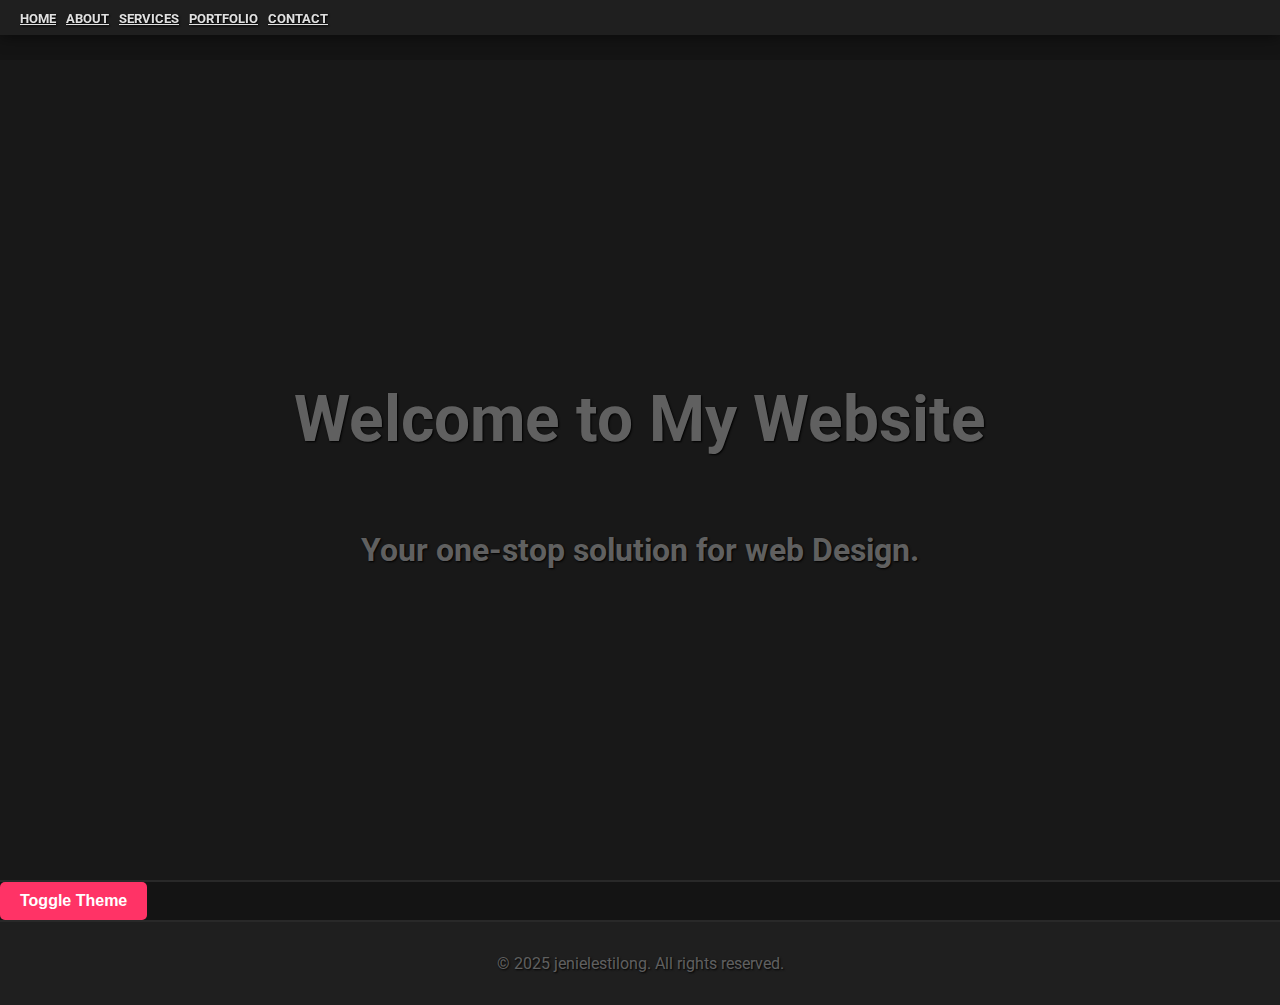
<file: My Website/index.html>
<!DOCTYPE html>
<html lang="en">
<head>
    <meta charset="UTF-8">
    <meta name="viewport" content="width=device-width, initial-scale=1.0">
    <title>My Website</title>
    <link rel="stylesheet" href="styles.css">
    <link href="https://fonts.googleapis.com/css2?family=Roboto:wght@400;700&display=swap" rel="stylesheet">
</head>
<body>
    <header>
        <nav>
            <ul>
                <li><a href="index.html">Home</a></li>
                <li><a href="about.html">About</a></li>
                <li><a href="services.html">Services</a></li>
                <li><a href="portfolio.html">Portfolio</a></li>
                <li><a href="contact.html">Contact</a></li>
            </ul>
        </nav>
    </header>

    <section class="hero">
        <h1>Welcome to My Website</h1>
        <p>Your one-stop solution for web Design.</p>
    </section>
    
    <button id="theme-toggle">Toggle Theme</button>

    <footer>
        <p>&copy; 2025 jenielestilong. All rights reserved.</p>
    </footer>

    <script src="script.js" defer></script>
</body>
</html>
</file>
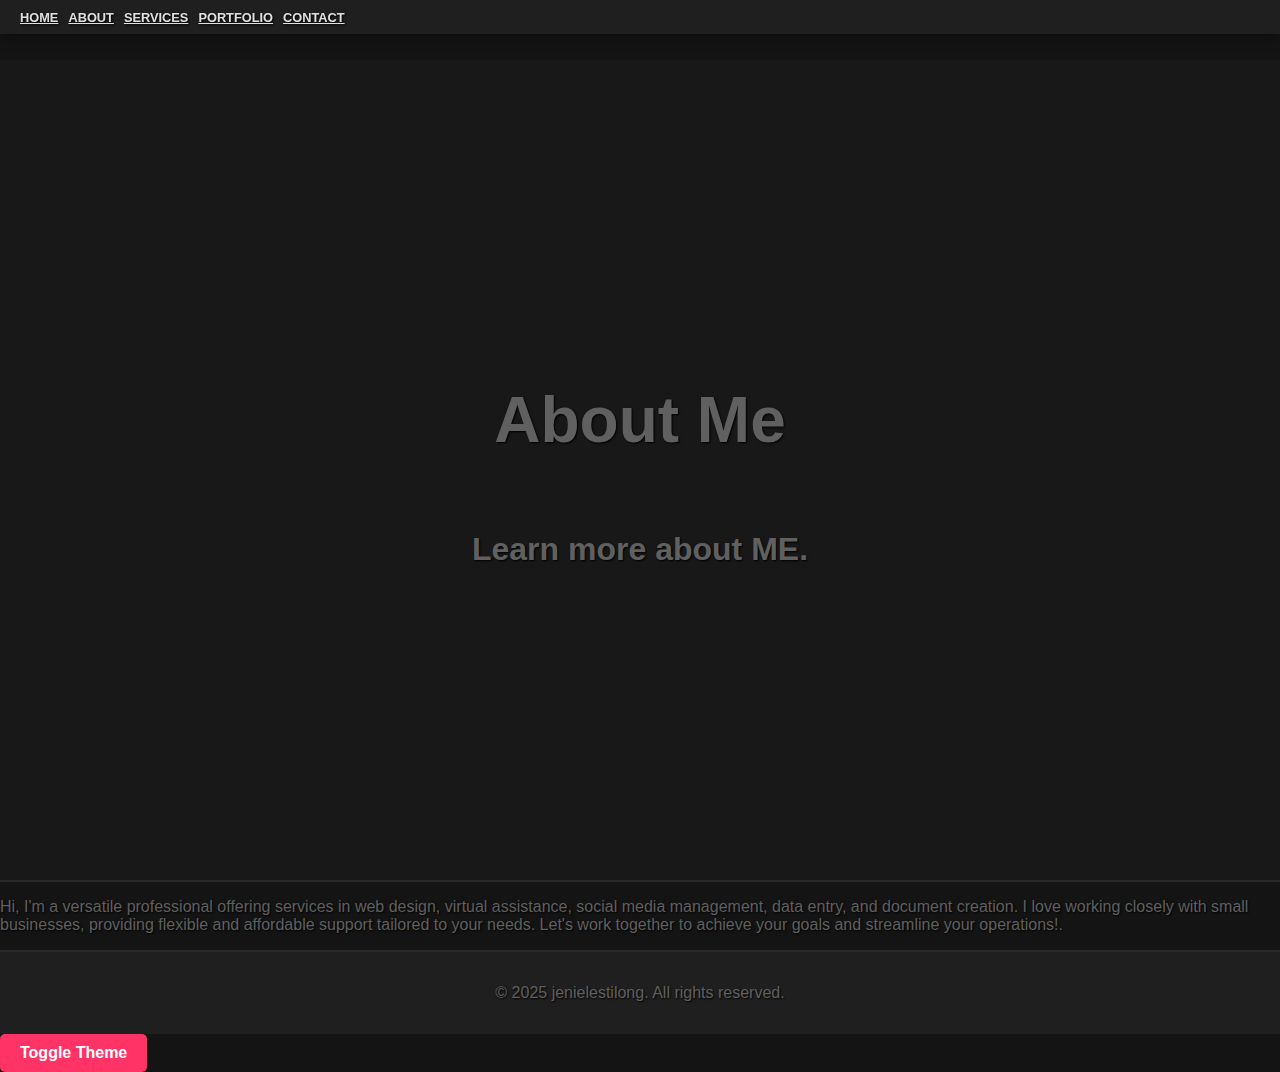
<file: My Website/about.html>
<!DOCTYPE html>
<html lang="en">
<head>
    <meta charset="UTF-8">
    <meta name="viewport" content="width=device-width, initial-scale=1.0">
    <title>About Me</title>
    <link rel="stylesheet" href="styles.css">
</head>
<body>
    <header>
        <nav>
            <ul>
                <li><a href="index.html">Home</a></li>
                <li><a href="about.html">About</a></li>
                <li><a href="services.html">Services</a></li>
                <li><a href="portfolio.html">Portfolio</a></li>
                <li><a href="contact.html">Contact</a></li>
            </ul>
        </nav>
    </header>

    <section class="hero">
        <h1>About Me</h1>
        <p>Learn more about ME.</p>
    </section>

    <section class="container">
        <p>Hi, I'm a versatile professional offering services in web design, virtual assistance, social media management, data entry, and document creation. I love working closely with small businesses, providing flexible and affordable support tailored to your needs. Let's work together to achieve your goals and streamline your operations!.</p>
    </section>

    <footer>
        <p>&copy; 2025 jenielestilong. All rights reserved.</p>
    </footer>
    <button id="theme-toggle">Toggle Theme</button>
    <script src="script.js" defer></script>
    
</body>
</html>
</file>
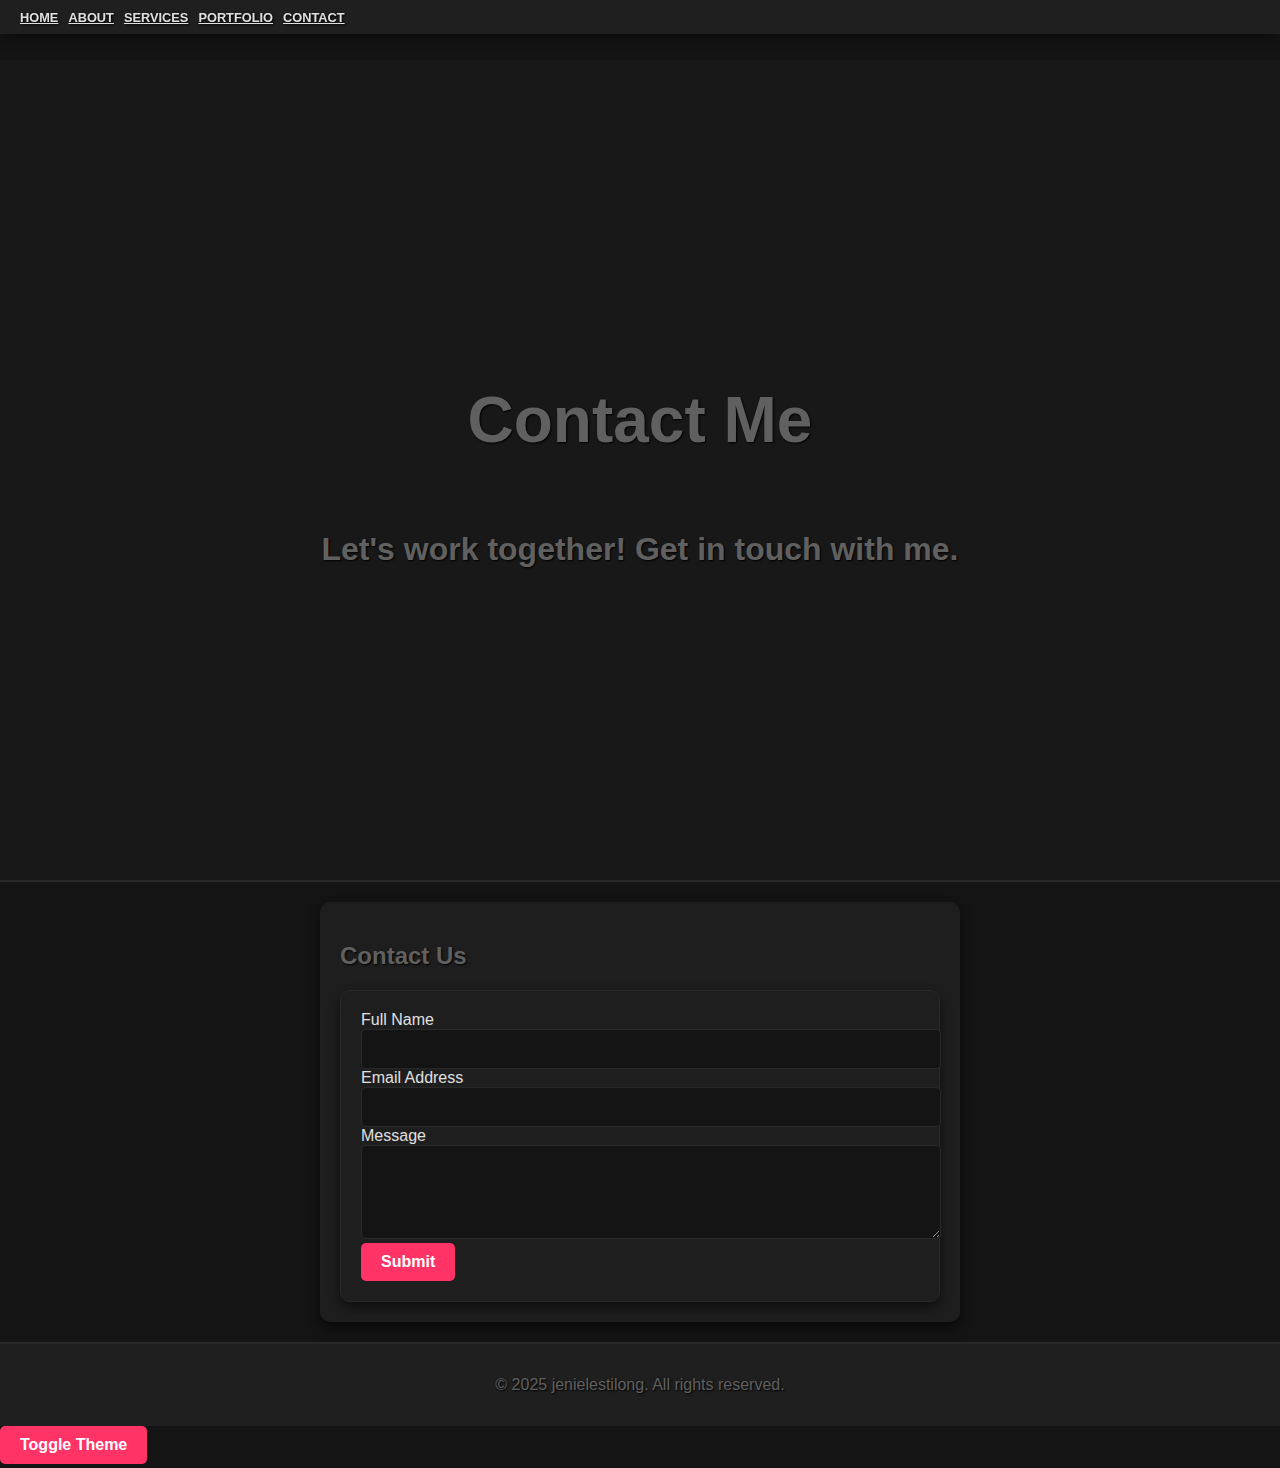
<file: My Website/contact.html>
<!DOCTYPE html>
<html lang="en">
<head>
    <meta charset="UTF-8">
    <meta name="viewport" content="width=device-width, initial-scale=1.0">
    <title>Contact</title>
    <link rel="stylesheet" href="styles.css">
</head>
<body>
    <header>
        <nav>
            <ul>
                <li><a href="index.html">Home</a></li>
                <li><a href="about.html">About</a></li>
                <li><a href="services.html">Services</a></li>
                <li><a href="portfolio.html">Portfolio</a></li>
                <li><a href="contact.html">Contact</a></li>
            </ul>
        </nav>
    </header>

    <section class="hero">
        <h1>Contact Me</h1>
        <p>Let's work together! Get in touch with me.</p>
    </section>

    <section class="contact">
        <h2>Contact Us</h2>
        <form action="submit_form.php" method="POST">
            <div class="form-group">
                <label for="name">Full Name</label>
                <input type="text" id="name" name="name" required>
            </div>
            <div class="form-group">
                <label for="email">Email Address</label>
                <input type="email" id="email" name="email" required>
            </div>
            <div class="form-group">
                <label for="message">Message</label>
                <textarea id="message" name="message" rows="4" required></textarea>
            </div>
            <button type="submit" class="btn">Submit</button>
        </form>
    </section>

    <footer>
        <p>&copy; 2025 jenielestilong. All rights reserved.</p>
    </footer>
    <button id="theme-toggle">Toggle Theme</button>
    <script src="script.js" defer></script>
    
</body>
</html>
</file>
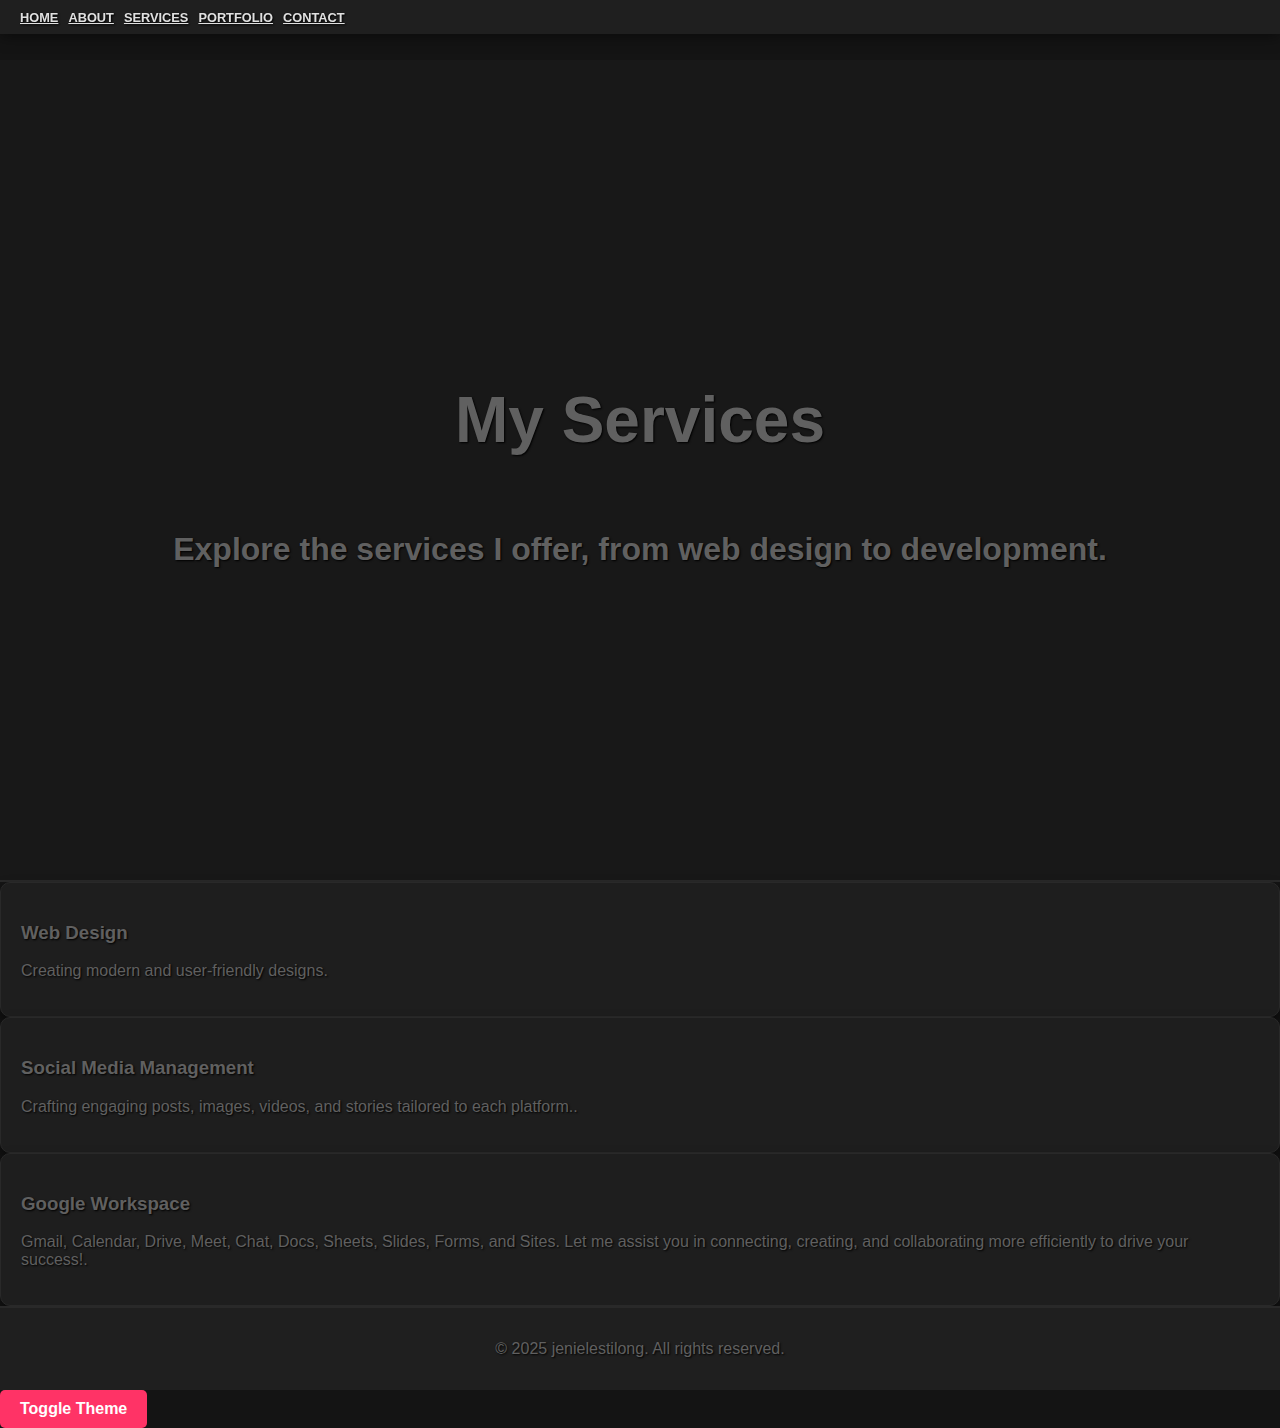
<file: My Website/services.html>
<!DOCTYPE html>
<html lang="en">
<head>
    <meta charset="UTF-8">
    <meta name="viewport" content="width=device-width, initial-scale=1.0">
    <title>Services</title>
    <link rel="stylesheet" href="styles.css">
</head>
<body>
    <header>
        <nav>
            <ul>
                <li><a href="index.html">Home</a></li>
                <li><a href="about.html">About</a></li>
                <li><a href="services.html">Services</a></li>
                <li><a href="portfolio.html">Portfolio</a></li>
                <li><a href="contact.html">Contact</a></li>
            </ul>
        </nav>
    </header>

    <section class="hero">
        <h1>My Services</h1>
        <p>Explore the services I offer, from web design to development.</p>
    </section>

    <section class="container">
        <div class="work">
            <h3>Web Design</h3>
            <p>Creating modern and user-friendly designs.</p>
        </div>
        <div class="work">
            <h3>Social Media Management</h3>
            <p>Crafting engaging posts, images, videos, and stories tailored to each platform..</p>
        </div>
        <div class="work">
            <h3>Google Workspace</h3>
            <p>Gmail, Calendar, Drive, Meet, Chat, Docs, Sheets, Slides, Forms, and Sites. Let me assist you in connecting, creating, and collaborating more efficiently to drive your success!.</p>
    </section>

    <footer>
        <p>&copy; 2025 jenielestilong. All rights reserved.</p>
    </footer>
    <button id="theme-toggle">Toggle Theme</button>
    <script src="script.js" defer></script>
    
</body>
</html>
</file>
<file: My Website/styles.css>
:root {
    --bg-color: #141414;
    --text-color: #e0e0e0;
    --header-bg: #1f1f1f;
    --nav-text: #e0e0e0;
    --hero-bg: #181818;
    --card-bg: #1e1e1e;
    --card-border: #292929;
    --card-shadow: rgba(0, 0, 0, 0.5);
    --accent-color: #ff3366;
}

body {
    font-family: 'Roboto', sans-serif;
    margin: 0;
    padding: 60px 0 0 0; /* Added padding to avoid header collision */
    background-color: var(--bg-color);
    color: var(--text-color);
    scroll-behavior: smooth;
    transition: background-color 0.3s, color 0.3s;
}

/* Light Theme Adjustments */
.light-mode {
    --bg-color: #d3d3d3;
    --text-color: #606060; /* Slightly darker gray text */
    --header-bg: #b0b0b0;
    --nav-text: #505050; /* Darker gray for better visibility */
    --hero-bg: #c0c0c0;
    --card-bg: #b0b0b0;
    --card-border: #999999;
    --card-shadow: rgba(0, 0, 0, 0.5);
    --accent-color: #d92652;
}

/* Ensure Hamburger Menu is Visible in Light Mode */
.light-mode .hamburger div {
    background-color: #000;
}

/* Header Styles */
header {
    background-color: var(--header-bg);
    padding: 0.5rem 0;
    position: fixed;
    width: 100%;
    top: 0;
    left: 0;
    z-index: 1000;
    box-shadow: 0 2px 15px var(--card-shadow);
}

/* Portfolio Grid Fix */
.portfolio-grid {
    display: grid;
    grid-template-columns: repeat(auto-fit, minmax(250px, 1fr));
    gap: 20px;
    margin: 20px;
}

.portfolio-item {
    margin-bottom: 20px;
    box-sizing: border-box;
}

/* Ensure text has a black shadow for better visibility */
h1, h2, h3, h4, h5, h6, p, a {
    color: #606060; /* Slightly darker gray text */
    text-shadow: 1px 1px 2px black;
}

.light-mode h1, .light-mode h2, .light-mode h3, .light-mode h4, .light-mode h5, .light-mode h6, .light-mode p, .light-mode a {
    color: #606060; /* Slightly darker gray text */
    text-shadow: 1px 1px 2px black;
}





nav {
    display: flex;
    justify-content: space-between;
    align-items: center;
    padding: 0 20px;
}

nav ul {
    list-style: none;
    margin: 0;
    padding: 0;
    display: flex;
}

nav ul li {
    margin-right: 10px;
}

nav ul li a {
    font-size: 0.8rem;
    color: var(--nav-text);
    font-weight: bold;
    text-transform: uppercase;
    transition: color 0.3s, transform 0.3s;
}

nav ul li a:hover {
    color: var(--accent-color);
    transform: scale(1.1);
}

/* Hamburger Menu */
.hamburger {
    display: none;
    flex-direction: column;
    cursor: pointer;
}

.hamburger div {
    width: 30px;
    height: 3px;
    background-color: var(--text-color);
    margin: 5px 0;
    transition: all 0.3s ease;
}

/* Responsive Menu */
@media (max-width: 768px) {
    nav ul {
        display: none;
        flex-direction: column;
        position: absolute;
        top: 60px;
        left: 0;
        width: 100%;
        background: var(--header-bg);
        text-align: center;
    }

    nav ul.show {
        display: flex;
    }

    .hamburger {
        display: flex;
    }
}

/* Hero Section */
.hero {
    text-align: center;
    padding: 140px 20px;
    background: var(--hero-bg);
    color: white;
    font-size: 2rem;
    font-weight: bold;
    min-height: 60vh;
    display: flex;
    flex-direction: column;
    justify-content: center;
    align-items: center;
    border-bottom: 2px solid var(--card-border);
}

.hero h1, .hero p {
    transition: transform 0.3s ease-in-out, color 0.3s ease-in-out;
}

.hero h1:hover, .hero p:hover {
    transform: translateY(-5px);
    color: var(--accent-color);
}

/* Card Styles */
.service-box, .work, .contact form {
    background: var(--card-bg);
    border: 1px solid var(--card-border);
    box-shadow: 0 6px 12px var(--card-shadow);
    border-radius: 10px;
    padding: 20px;
    transition: all 0.3s ease-in-out;
}

.service-box:hover, .work:hover {
    transform: translateY(-5px);
    box-shadow: 0 10px 20px var(--card-shadow);
}

/* Text Animation */
h1, h2, h3, h4, h5, h6, p, a {
    transition: transform 0.3s ease-in-out, color 0.3s ease-in-out;
}

h1:hover, h2:hover, h3:hover, h4:hover, h5:hover, h6:hover, p:hover, a:hover {
    transform: scale(1.05);
    color: var(--accent-color);
}

/* Buttons */
button, .btn {
    background: var(--accent-color);
    color: white;
    border: none;
    padding: 10px 20px;
    font-size: 1rem;
    font-weight: bold;
    border-radius: 5px;
    cursor: pointer;
    transition: all 0.3s;
}

button:hover, .btn:hover {
    background: #cc2952;
}

footer {
    background-color: var(--header-bg);
    color: var(--nav-text);
    text-align: center;
    padding: 1rem 0;
    border-top: 2px solid var(--card-border);
}

/* Light Theme Adjustments */
.light-mode {
    --bg-color: #ffffff;
    --text-color: #000000;
    --header-bg: #f8f9fa;
    --nav-text: #000000;
    --hero-bg: #e9ecef;
    --card-bg: #f8f9fa;
    --card-border: #dcdcdc;
    --card-shadow: rgba(0, 0, 0, 0.2);
    --accent-color: #d92652;
}

/* Ensure Hamburger Menu is Visible in Light Mode */
.light-mode .hamburger div {
    background-color: #000;
}
/* Contact Section */
.contact {
    background-color: var(--card-bg); /* Keeps background color consistent */
    padding: 20px;
    border-radius: 10px;
    box-shadow: 0 6px 12px var(--card-shadow);
    margin: 20px auto;
    max-width: 600px;
    color: var(--text-color); /* Ensures text color is visible in light mode */
}

/* Form Elements */
.contact input, .contact textarea {
    width: 100%;
    padding: 10px;
    font-size: 1rem;
    border-radius: 5px;
    border: 1px solid var(--card-border);
    background-color: var(--bg-color); /* Ensures background color is adjusted for light/dark mode */
    color: var(--text-color); /* Ensures text color remains visible in light mode */
}

/* Light Mode Adjustments */
.light-mode .contact {
    background-color: var(--card-bg); /* Adjusts background for light mode */
}

.light-mode .contact input,
.light-mode .contact textarea {
    background-color: var(--bg-color); /* Lighter background for input fields */
    border: 1px solid var(--card-border); /* Border color adjusted */
    color: var(--text-color); /* Text color for light mode */
}
</file>
